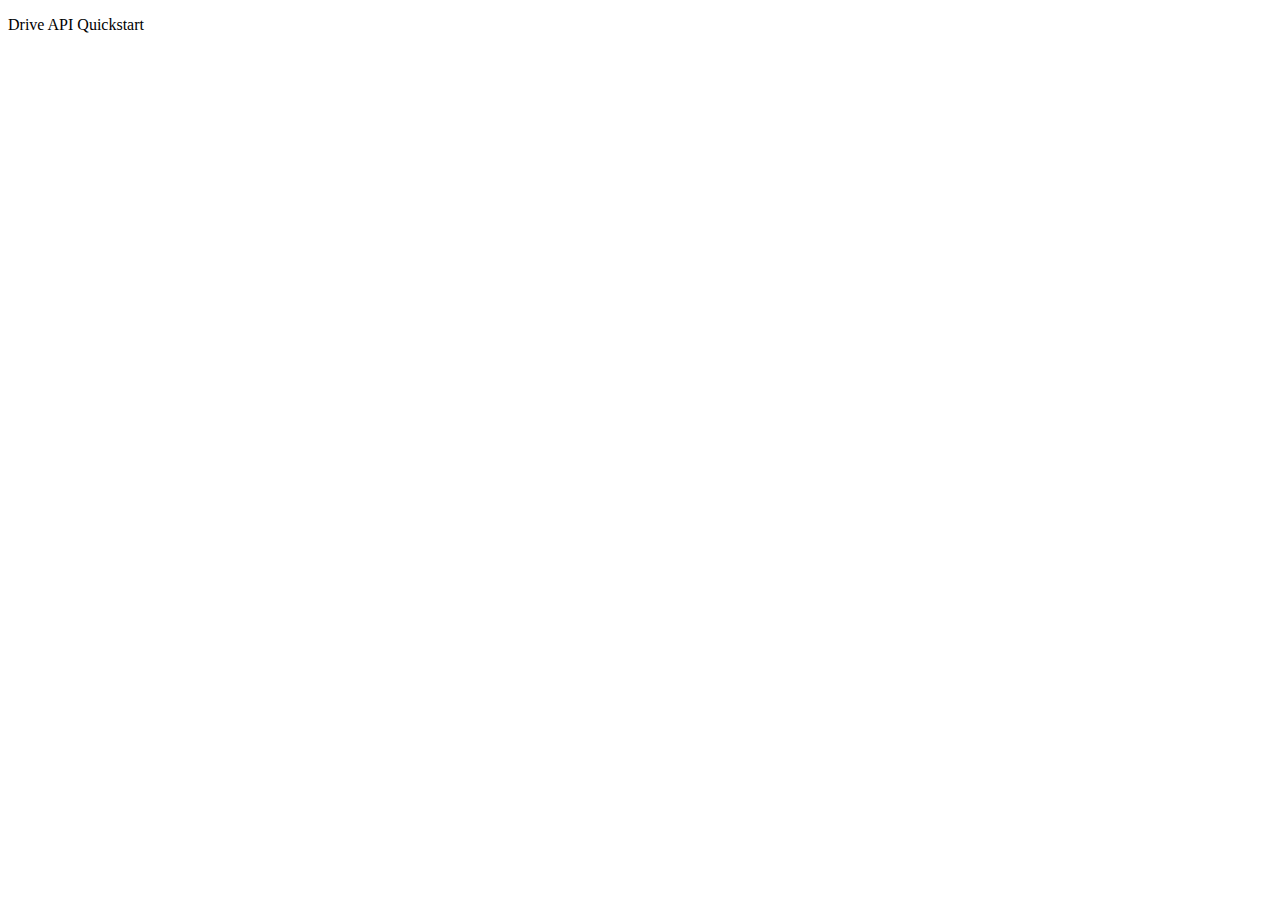
<file: index.html>
<!DOCTYPE html>
<html lang="en">
  <head>
    <meta charset="UTF-8" />
    <meta name="viewport" content="width=device-width, initial-scale=1.0" />
    <title>My Google App1</title>
    <link rel="stylesheet" href="style.css" />
  </head>
  <body>
    <p>Drive API Quickstart</p>
    <!--Add buttons to initiate auth sequence and sign out-->
    <button id="authorizeButton" style="display: none">Authorize</button>
    <div id="authorizedComponents" style="display: none">
      <button id="signoutButton" style="display: block">Sign Out</button>
      <button id="listFilesButton" style="margin-top: 10px">List Files</button>
      <button id="listFoldersButton">List Folders</button>
      <button id="listSpreadsheetsButton">List Spreadsheets</button>
      <div id="createFolder">
        <button id="createFolderButton">Create Folder</button>
        <input id="createFolderInput" placeholder="Folder name" />
      </div>
      <div id="createSpreadsheet">
        <button id="createSpreadsheetButton">Create Spreadsheet</button>
        <input id="createSpreadsheetInput" placeholder="Spreadsheet name" />
      </div>
      <div id="createShoppingList">
        <button id="createShoppingListButton">Create ShoppingList</button>
        <input id="createShoppingListInput" placeholder="Shopping List name" />
      </div>
      <table id="table1">
        <caption id="table1Caption"></caption>
        <thead id="table1Head"></thead>
        <tbody id="table1Body"></tbody>
        <tfoot id="table1Foot"></tfoot>
      </table>
      <div id="addItemDiv" style="display: none">
        <button id="createNewItemButton" style="display: block">
          Add New Item
        </button>
        <input id="createItemNameInput" placeholder="itemName" />
        Purchased:
        <select id="isPurchased">
          <option value="true">Purchased</option>
          <option value="false">Not Purchased</option>
        </select>
      </div>
      <table id="table2">
        <caption id="table2Caption"></caption>
        <thead id="table2Head"></thead>
        <tbody id="table2Body"></tbody>
        <tfoot id="table2Foot"></tfoot>
      </table>
      <div id="shareDiv" style="display: none">
        <button id="shareButton" style="display: block">Share</button>
        <input type="email" id="shareInput" placeholder="user@nanosoft.co.za" />
        <select id="shareSelect">
          <option value="commenter">Commenter</option>
          <option value="reader">Reader</option>
          <option value="writer">Writer</option>
        </select>
        <table id="table3">
          <caption id="table3Caption"></caption>
          <thead id="table3Head"></thead>
          <tbody id="table3Body"></tbody>
          <tfoot id="table3Foot"></tfoot>
        </table>
      </div>
    </div>
    <pre id="content" style="white-space: pre-wrap"></pre>
    <script src="client.js"></script>
    <script
      async
      defer
      src="https://apis.google.com/js/api.js"
      onload="this.onload=function(){};handleClientLoad()"
      onreadystatechange="if (this.readyState === 'complete') this.onload()"
    ></script>
  </body>
</html>
</file>
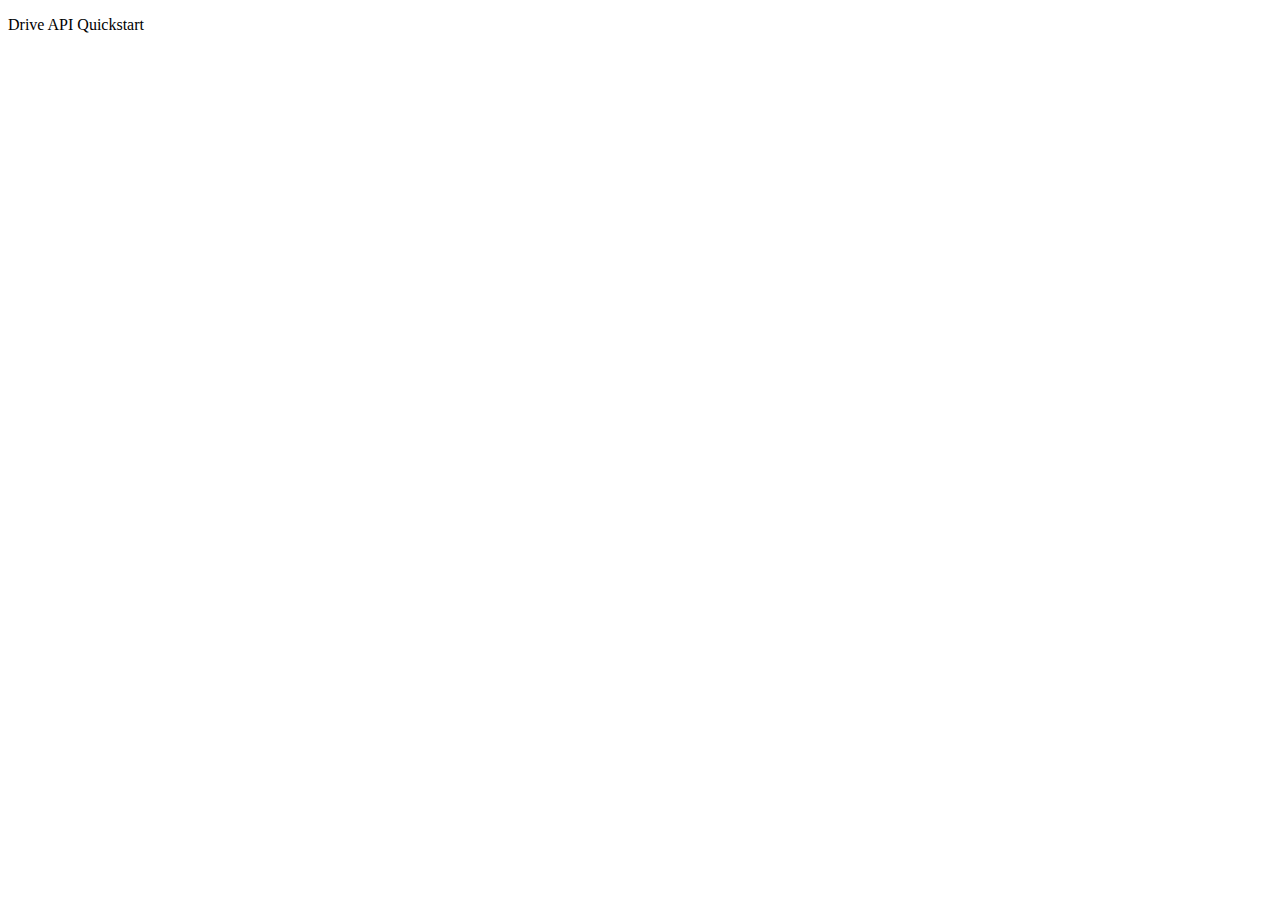
<file: Projects/index.html>
<!DOCTYPE html>
<html>
  <head>
    <title>Drive API Quickstart</title>
    <meta charset="utf-8" />
  </head>
  <body>
    <p>Drive API Quickstart</p>

    <!--Add buttons to initiate auth sequence and sign out-->
    <button id="authorize_button" style="display: none">Authorize</button>
    <button id="signout_button" style="display: none">Sign Out</button>

    <pre id="content" style="white-space: pre-wrap"></pre>

    <script type="text/javascript">
      // Client ID and API key from the Developer Console
      var CLIENT_ID = "<YOUR_CLIENT_ID>";
      var API_KEY = "<YOUR_API_KEY>";

      // Array of API discovery doc URLs for APIs used by the quickstart
      var DISCOVERY_DOCS = [
        "https://www.googleapis.com/discovery/v1/apis/drive/v3/rest",
      ];

      // Authorization scopes required by the API; multiple scopes can be
      // included, separated by spaces.
      var SCOPES = "https://www.googleapis.com/auth/drive.metadata.readonly";

      var authorizeButton = document.getElementById("authorize_button");
      var signoutButton = document.getElementById("signout_button");

      /**
       *  On load, called to load the auth2 library and API client library.
       */
      function handleClientLoad() {
        gapi.load("client:auth2", initClient);
      }

      /**
       *  Initializes the API client library and sets up sign-in state
       *  listeners.
       */
      function initClient() {
        gapi.client
          .init({
            apiKey: API_KEY,
            clientId: CLIENT_ID,
            discoveryDocs: DISCOVERY_DOCS,
            scope: SCOPES,
          })
          .then(
            function () {
              // Listen for sign-in state changes.
              gapi.auth2
                .getAuthInstance()
                .isSignedIn.listen(updateSigninStatus);

              // Handle the initial sign-in state.
              updateSigninStatus(gapi.auth2.getAuthInstance().isSignedIn.get());
              authorizeButton.onclick = handleAuthClick;
              signoutButton.onclick = handleSignoutClick;
            },
            function (error) {
              appendPre(JSON.stringify(error, null, 2));
            }
          );
      }

      /**
       *  Called when the signed in status changes, to update the UI
       *  appropriately. After a sign-in, the API is called.
       */
      function updateSigninStatus(isSignedIn) {
        if (isSignedIn) {
          authorizeButton.style.display = "none";
          signoutButton.style.display = "block";
          listFiles();
        } else {
          authorizeButton.style.display = "block";
          signoutButton.style.display = "none";
        }
      }

      /**
       *  Sign in the user upon button click.
       */
      function handleAuthClick(event) {
        gapi.auth2.getAuthInstance().signIn();
      }

      /**
       *  Sign out the user upon button click.
       */
      function handleSignoutClick(event) {
        gapi.auth2.getAuthInstance().signOut();
      }

      /**
       * Append a pre element to the body containing the given message
       * as its text node. Used to display the results of the API call.
       *
       * @param {string} message Text to be placed in pre element.
       */
      function appendPre(message) {
        var pre = document.getElementById("content");
        var textContent = document.createTextNode(message + "\n");
        pre.appendChild(textContent);
      }

      /**
       * Print files.
       */
      function listFiles() {
        gapi.client.drive.files
          .list({
            pageSize: 10,
            fields: "nextPageToken, files(id, name)",
          })
          .then(function (response) {
            appendPre("Files:");
            var files = response.result.files;
            if (files && files.length > 0) {
              for (var i = 0; i < files.length; i++) {
                var file = files[i];
                appendPre(file.name + " (" + file.id + ")");
              }
            } else {
              appendPre("No files found.");
            }
          });
      }
    </script>

    <script
      async
      defer
      src="https://apis.google.com/js/api.js"
      onload="this.onload=function(){};handleClientLoad()"
      onreadystatechange="if (this.readyState === 'complete') this.onload()"
    ></script>
  </body>
</html>
</file>
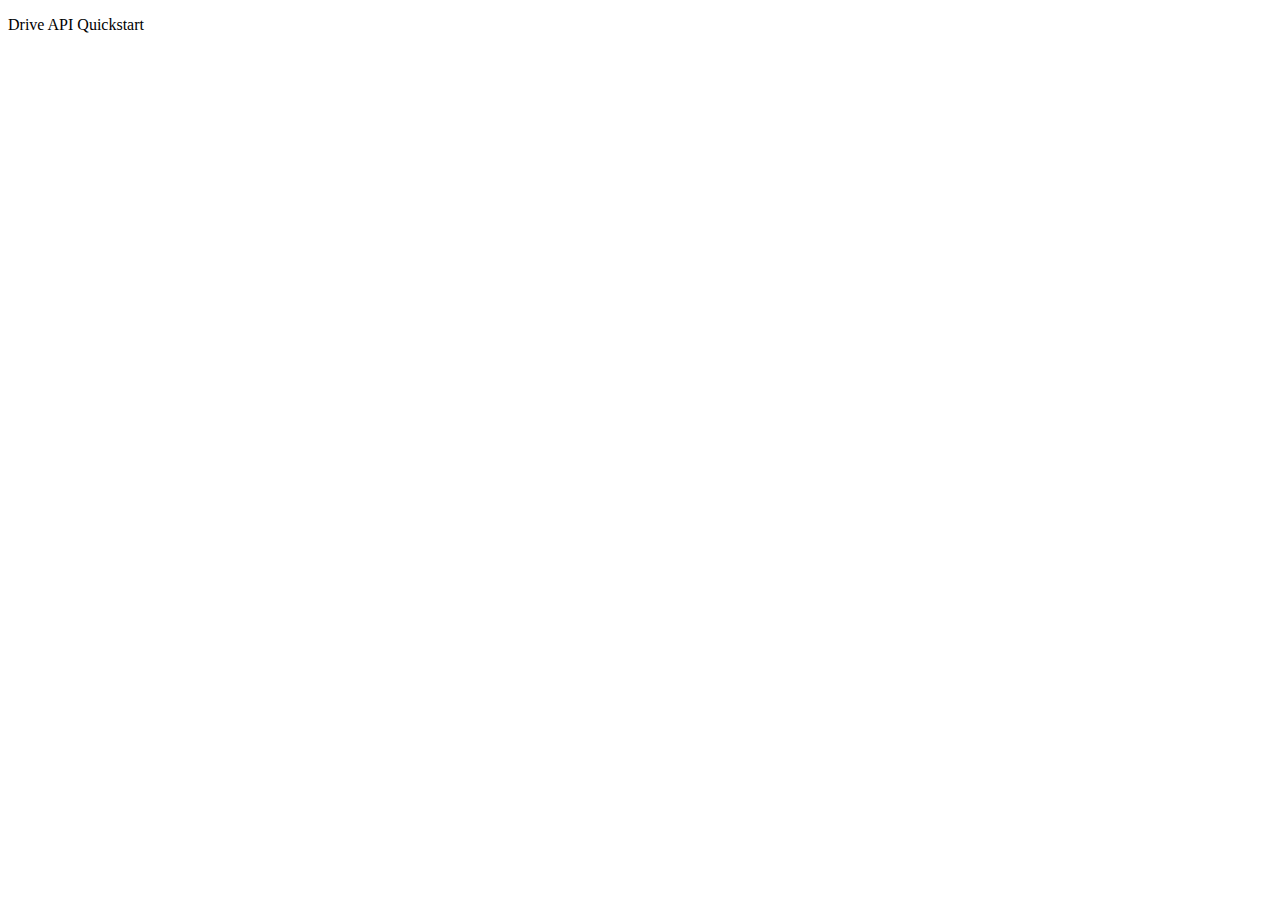
<file: Projects/GCP/index.html>
<!DOCTYPE html>
<html lang="en">
  <head>
    <meta charset="UTF-8" />
    <meta name="viewport" content="width=device-width, initial-scale=1.0" />
    <title>My Google App1</title>

    <style>
      #myTable {
        border-collapse: collapse;
      }

      td,
      th {
        border: 1px solid grey;
        text-align: left;
        padding: 8px;
      }

      tr:nth-child(even) {
        background-color: lightgrey;
      }

      #myTableHead {
        background-color: darkslategrey;
        color: white;
      }

      #myTableCaption {
        font-size: xx-large;
      }
    </style>
  </head>
  <body>
    <p>Drive API Quickstart</p>
    <!--Add buttons to initiate auth sequence and sign out-->
    <button id="authorizeButton" style="display: none">Authorize</button>
    <div id="authorizedComponents" style="display: none">
      <button id="signoutButton" style="display: block">Sign Out</button>
      <button id="listFilesButton" style="margin-top: 10px">List Files</button>
      <button id="listFoldersButton">List Folders</button>
      <button id="listSpreadsheetsButton">List Spreadsheets</button>
      <button id="createFolderButton">Create Folder</button>
      <button id="createSpreadsheetButton">Create Spreadsheet</button>
      <input id="createInput" />
      <table id="myTable" style="margin-top: 20px">
        <caption id="myTableCaption"></caption>
        <thead id="myTableHead"></thead>
        <tbody id="myTableBody"></tbody>
        <tfoot id="myTableFoot"></tfoot>
      </table>
    </div>
    <pre id="content" style="white-space: pre-wrap"></pre>
    <script src="client.js"></script>
    <script
      async
      defer
      src="https://apis.google.com/js/api.js"
      onload="this.onload=function(){};handleClientLoad()"
      onreadystatechange="if (this.readyState === 'complete') this.onload()"
    ></script>
  </body>
</html>
</file>
<file: style.css>
div {
  margin-top: 20px;
}

#createFolder,
#createSpreadsheet,
#createShoppingList {
  margin-top: 10px;
}

table {
  border-collapse: collapse;
  display: none;
  margin-top: 20px;
}

td,
th {
  border: 1px solid grey;
  text-align: left;
  padding: 8px;
}

tr:nth-child(even) {
  background-color: lightgrey;
}

thead {
  background-color: darkslategrey;
  color: white;
}

caption {
  font-size: xx-large;
}
</file>
